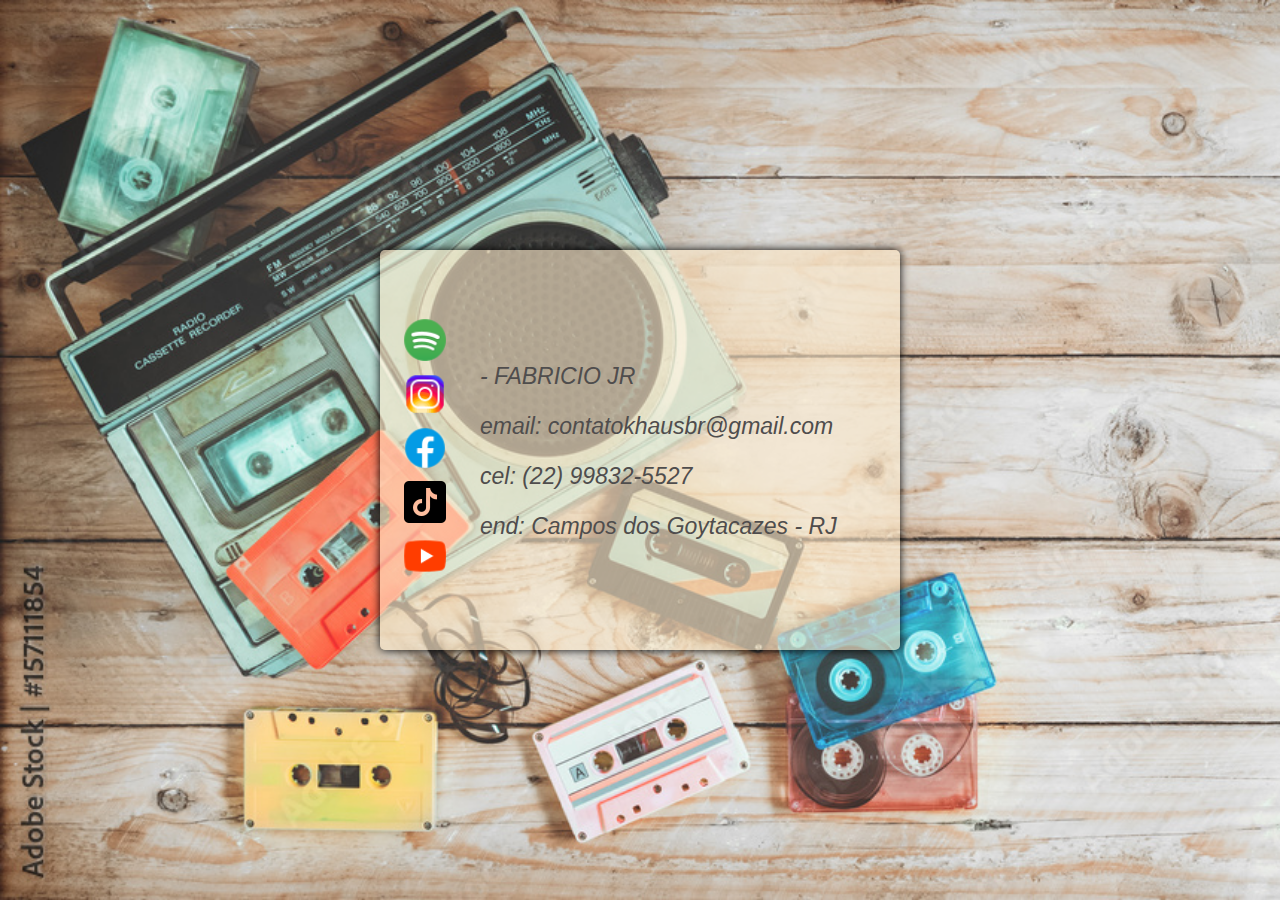
<file: contato.html>
<!DOCTYPE html>
<html lang="pt-br">
<head>
    <meta charset="UTF-8">
    <meta http-equiv="X-UA-Compatible" content="IE=edge">
    <meta name="viewport" content="width=device-width, initial-scale=1.0">
    <link rel="icon" href="img/icons8-casa-stark-16.png" type="image/png">
    <title>contato</title>
    <link rel="stylesheet" href="contato.css">
</head>
<body>
 

<div class="container">
    <div class="item-container">
        <div><a href="https://open.spotify.com/artist/2g689ogx1Q7ixJs4F7qGJn?si=3CnQtZzYTd-uggpwsjCpAA"target="_blank"><img src="img/icons8-spotify-48.png"  width="50" height="50"></a></div>
        <div> <a href="https://www.instagram.com/khausbrmusic/"target="_blank"><img src="img/icons8-instagram-48.png"  width="50" height="50"></a></div>
        <div> <a href="https://www.facebook.com/khaus01"target="_blank"><img src="img/icons8-facebook-novo-48.png"  width="50" height="50"></a></div>
        <div> <a href="#"target="_blank"><img src="img/icons8-tiktok-50.png" width="50" height="50"></a></div>
        <div> <a href="https://www.youtube.com/@khaus01/about"target="_blank"><img src="img/icons8-reproduzir-youtube-48.png"  width="50" height="50"></a></div>
    </div>
    <div class="cont">
    <div class="item-cont"><p> - FABRICIO JR</p></div>
    <div class="item-cont"><p>email: contatokhausbr@gmail.com</p></div>
    <div class="item-cont"><p>cel: (22) 99832-5527 </p></div>
    <div class="item-cont"><p>end: Campos dos Goytacazes - RJ</p></div>
    </div>
    <div>
    </div>
        
 
</div>
    

   

    
</body>
</html>
</file>
<file: contato.css>
body{
    padding: 0px;
    margin: 0px;
    background-image: url(img/fundocontato.jpg);
    background-repeat: no-repeat;
    background-size: cover;
    width: 100%;
    height: 100vh;
    display: flex;
    justify-content: center;
    align-items: center;

}
.container{
  background-color: hsl(36, 100%, 90%,0.6);  
  width: 500px;
  height: 400px;
  display: flex;
  flex-wrap: wrap;
  align-content: center;
  padding-left: 20px;
  
}
.container{
    box-shadow: 0 0 10px;
    border-radius:  5px;
}
.item-container{
    
}
.cont{
  color: rgb(79, 77, 77);
  font-size: 23px;
  font-family: Arial, Helvetica, sans-serif;
  font-style: italic;
  margin-left: 30px;
  margin-top: 25px;
}
.item-cont:hover{
  background-color: bisque;
  padding-left: 10px;
  padding-right: 10px;
  box-shadow: 0 0 15px;
}
</file>
